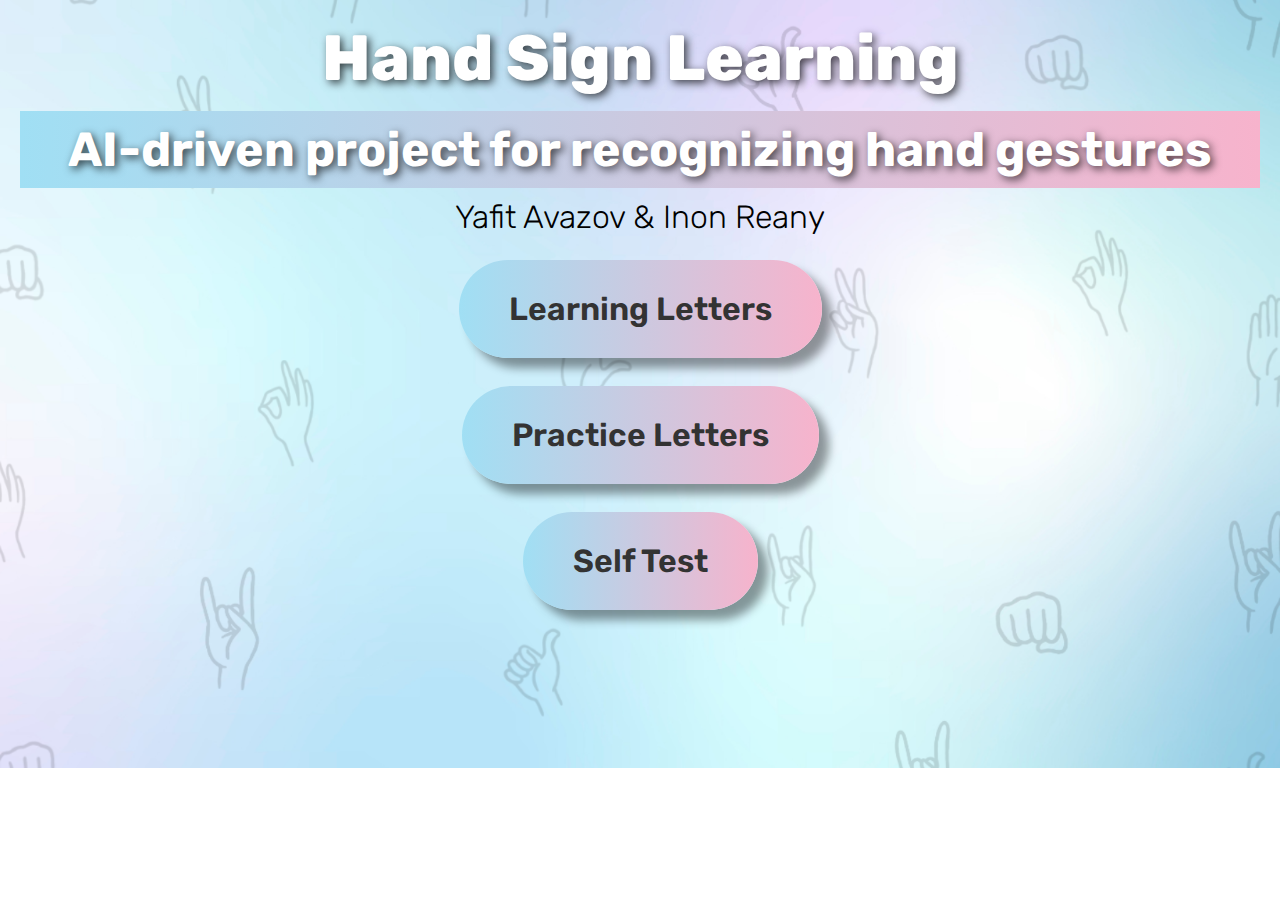
<file: templates/home.html>
<!DOCTYPE html>
<html lang="he">
<head>
    <link rel="preconnect" href="https://fonts.googleapis.com">
    <link rel="preconnect" href="https://fonts.gstatic.com" crossorigin>
    <link href="https://fonts.googleapis.com/css2?family=Rubik:ital,wght@0,300..900;1,300..900&display=swap" rel="stylesheet">
    <link rel="stylesheet" href="/static/css/home.css">
    <meta charset="UTF-8">
    <meta name="viewport" content="width=device-width, initial-scale=1.0">
    <title>זיהוי כף יד עם MediaPipe</title>
 
    
</head>
<header>Hand Sign Learning</header>
<p class="titlePage">AI-driven project for recognizing hand gestures</p>
<p class="names">Yafit Avazov & Inon Reany</p>
<body>

    <div class="container">
        <a href="/learning" class="custom-button">Learning Letters</a>
        <a href="/practicing"class="custom-button"> Practice Letters</a>
        <a href="/test" class="custom-button">  Self Test   </a>
    </div>
   
</body>

</html>
</file>
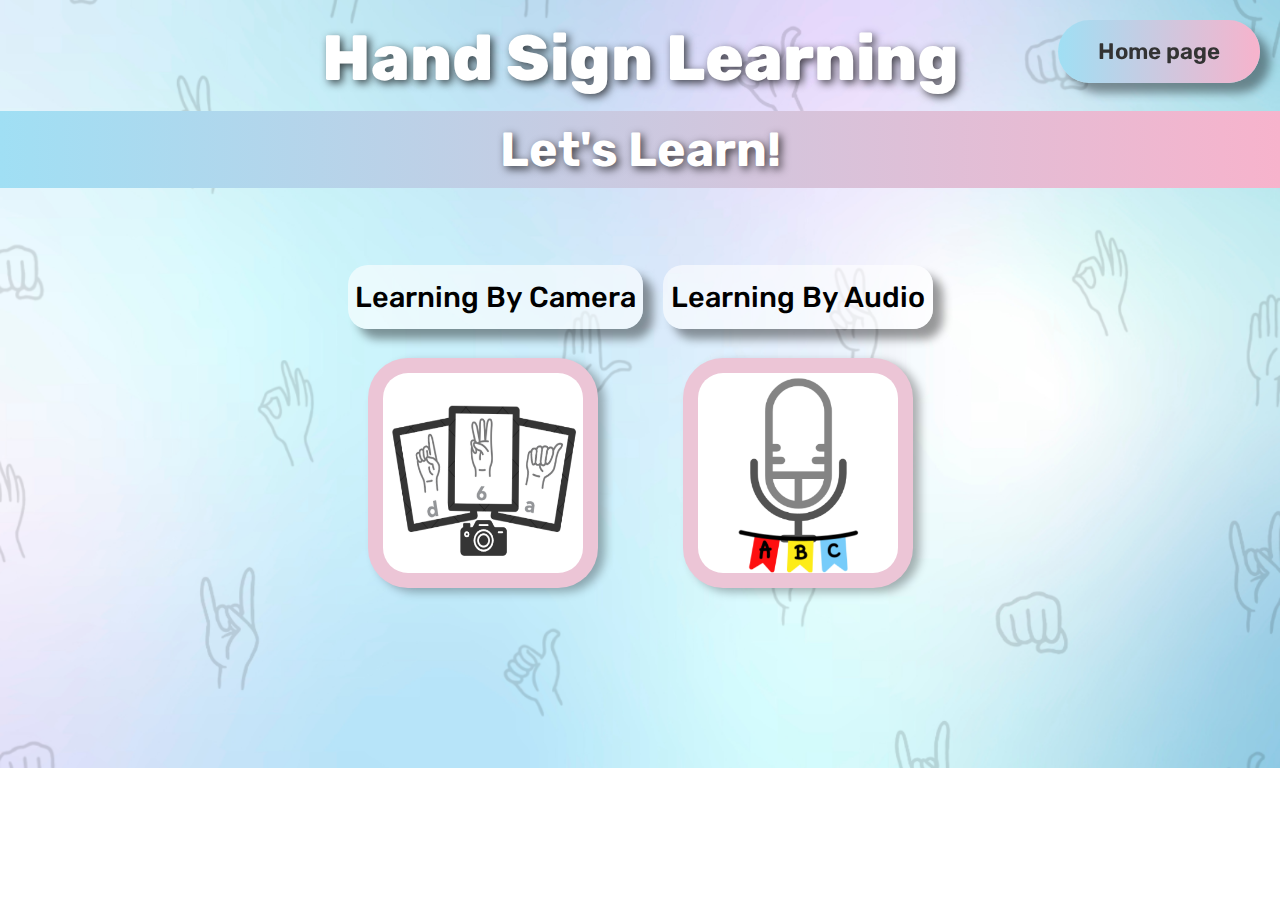
<file: templates/learning.html>
<!DOCTYPE html>
<html lang="he">
<head>
    <link rel="preconnect" href="https://fonts.googleapis.com">
    <link rel="preconnect" href="https://fonts.gstatic.com" crossorigin>
    <link href="https://fonts.googleapis.com/css2?family=Rubik:ital,wght@0,300..900;1,300..900&display=swap" rel="stylesheet">
    <link rel="stylesheet" href="/static/css/learning.css">
    <meta charset="UTF-8">
    <meta name="viewport" content="width=device-width, initial-scale=1.0">
    <title>זיהוי כף יד עם MediaPipe</title>
    
</head>
<header>Hand Sign Learning</header>

<body>
    <p class="titlePage">Let's Learn!</p>
    <a href="/" class="home-button">Home page</a>


    <div class="menue">
        <div class="container">
            <div class="box">
                <p class="title" style="background: rgba(255, 255, 255, 0.6);; border-radius: 20px;">Learning By Camera</p>
                <a href="/learning-letters" class="image-link">
                    <img class="learn" src="/static/images/letters.png" width="250px" height="250px">
                </a>
            </div>
        </div>
        <div class="container">
            <div class="box">
            <p class="title" style=" background: rgba(255, 255, 255, 0.6);; border-radius: 20px;">Learning By Audio</p>
        <a href="/voice-learning" class="image-link">
        <img class="learn" src="/static/images/mic2.png" width="250px" height="250px">
        </a>
    </div>
</div>
       </div>
   
</body>
</html>
</file>
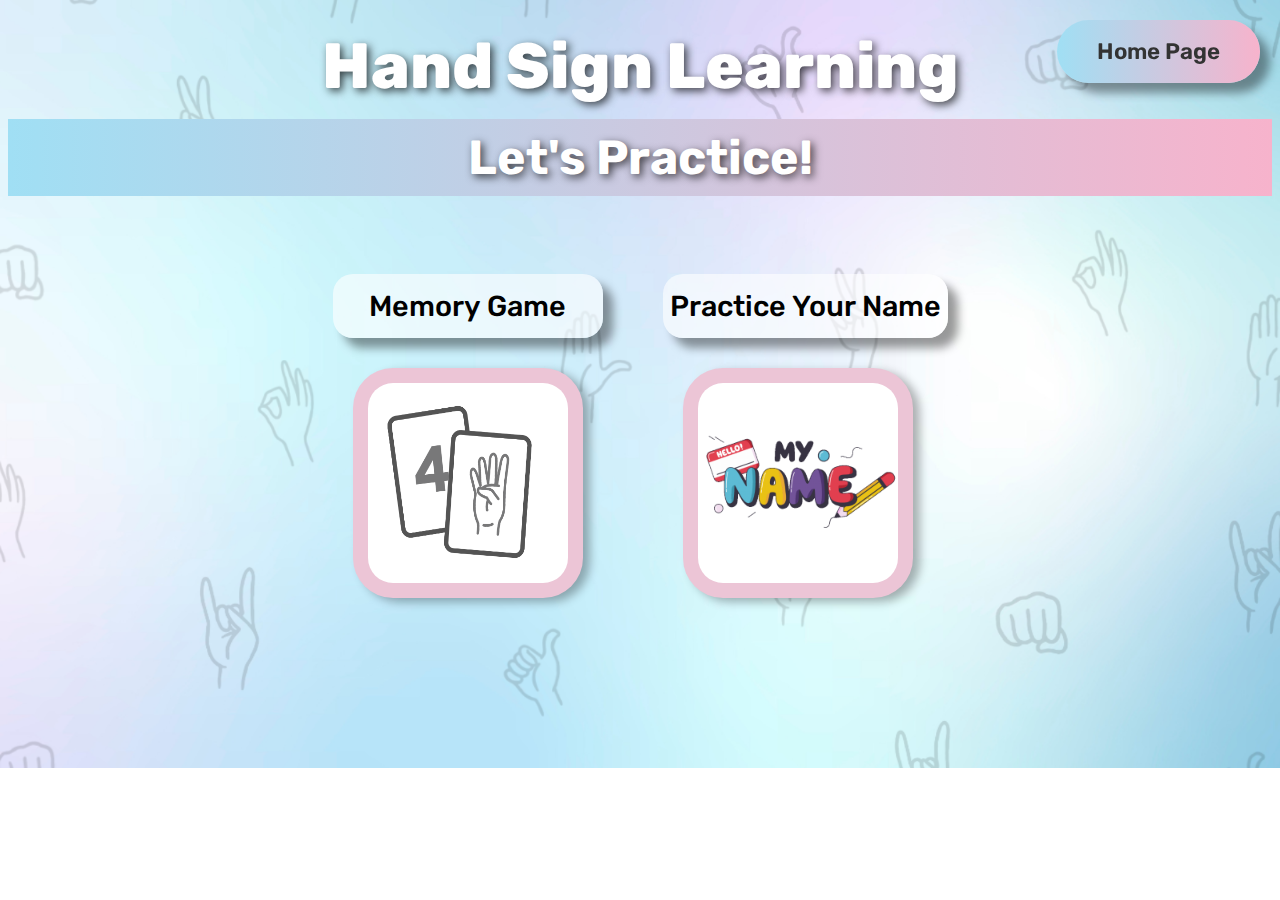
<file: templates/practice.html>
<!DOCTYPE html>
<html lang="he">
<head>
    <link rel="preconnect" href="https://fonts.googleapis.com">
    <link rel="preconnect" href="https://fonts.gstatic.com" crossorigin>
    <link href="https://fonts.googleapis.com/css2?family=Rubik:ital,wght@0,300..900;1,300..900&display=swap" rel="stylesheet">
    <link rel="stylesheet" href="/static/css/practice.css">

    <meta charset="UTF-8">
    <meta name="viewport" content="width=device-width, initial-scale=1.0">
    <title>זיהוי כף יד עם MediaPipe</title>
   
</head>
<header>Hand Sign Learning</header>

<body>
    <p class="titlePage">Let's Practice!</p>
    <a href="/" class="home-button">Home Page</a>
   
    <div class="menue">
        <div class="container">
            <div class="box">
                <p class="title" style=" border-radius: 20px;">Memory Game</p>
            <a href="/cardGame" class="image-link">
                <img class="cards" src="/static/images/card2.png " width="250px" height="250px" >
            </a>
        </div>
        </div>

        <div class="container">
            <div class="box">
                <p class="title" style=" border-radius: 20px;">Practice Your Name</p>
        <a href="/learningName" class="image-link">
        <img class="names" src="/static/images/name.png" width="250px" height="250px">
        </a>
        </div>
        </div>
   </div>
   
</body>
</html>
</file>
<file: static/css/home.css>
/* סגנונות כלליים */
 body {
    background-image: url('/static/images/background.png');
    background-size: cover;
    background-repeat: no-repeat;
    margin: 0;
}

header {
    text-align: center;
    padding-top: 20px;
    font-weight: 800;
    font-size: 5.5em;
    color: #fff;
    text-shadow: 3px 3px 8px rgba(0,0,0,0.7);
    font-family: rubik;
}

p {
    text-align: center;
    font-family: rubik;
    font-weight: 500;
    font-size: 2rem;
    margin: 10px 20px;
}

.titlePage {
    text-align: center;
    font-family: rubik;
    font-weight: 700;
    font-size: 3.5rem;
    background: linear-gradient(to right, #a0dff4, #f7b3cc);
    padding: 10px 40px;
    margin: 40px 20px 0;
    color: #ffffff;
    text-shadow: 3px 3px 8px rgba(0,0,0,0.7);
}

.names {
    text-align: center;
    font-family: rubik;
    font-weight: 200;
    font-size: 2.5em;
  
}

.custom-button {
    background: linear-gradient(to right, #a0dff4, #f7b3cc);
    border: none;
    border-radius: 60px;
    box-shadow: 10px 10px 10px rgba(0, 0, 0, 0.4);
    color: #333;
    padding: 30px 60px;
    font-size: 2.5rem;
    cursor: pointer;
    transition: all 0.3s ease;
    display: block;
    font-family: rubik;
    font-weight: 600;
    margin: 14px auto;
    text-align: center;
    text-decoration: none;
}

.custom-button:hover {
    background: linear-gradient(to right, #88d3ea, #f8a8c5);
    box-shadow: 10px 16px 16px rgba(0, 0, 0, 0.6);
}

.container {
    display: grid;
    place-items: center;
    height: 200px;
   
}

/* התאמה למסכים גדולים במיוחד */
@media (max-width: 1600px) {
    header {
        margin-bottom: -25px;
        font-size: 4em;
    }
    .titlePage {
      
        font-size: 3rem;
    }
    .home-button {
        padding: 10px 20px;
        font-size: 1rem;
    }
    .names {
        font-size: 2em;
    }
    .custom-button {
        padding: 30px 50px;
        font-size: 2rem;
    }
}

/* התאמה למכשירים בינוניים - טאבלטים */
@media (max-width: 1024px) {
    header {
        font-size: 4em;
    }
    .titlePage {
        font-size: 3rem;
    }
    .names {
        font-size: 2em;
    }
    .custom-button {
        padding: 18px 40px;
        font-size: 1.2rem;
    }
}

/* התאמה למכשירים קטנים - סמארטפונים */
@media (max-width: 768px) {
    header {
        font-size: 3em;
        padding-top: 15px;
    }
    .titlePage {
        font-size: 2.5rem;
        padding: 8px 20px;
    }
    .names {
        font-size: 1.8em;
    }
    .custom-button {
        padding: 14px 30px;
        font-size: 1rem;
    }
}

/* התאמה למכשירים קטנים מאוד - סמארטפונים קטנים */
@media (max-width: 480px) {
    header {
        font-size: 2em;
        padding-top: 10px;
    }
    .titlePage {
        font-size: 2rem;
    }
    .names {
        font-size: 1.5em;
    }
    .custom-button {
        padding: 12px 25px;
        font-size: 0.9rem;
    }
}
</file>
<file: static/css/learning.css>
body {
    background-image: url('/static/images/background.png');
    background-size: cover;
    background-repeat: no-repeat;
    margin: 0;
}

header {
    text-align: center;
    padding-top: 20px;
    font-weight: 800;
    font-size: 5.5em;
    color: #fff;
    text-shadow: 3px 3px 8px rgba(0,0,0,0.7);
    font-family: rubik;
}

/* כפתור דף הבית */
.home-button {
    position: fixed;
    top: 20px;
    right: 20px;
    background: linear-gradient(to right, #a0dff4, #f7b3cc);
    border: none;
    border-radius: 60px;
    box-shadow: 10px 10px 10px rgba(0, 0, 0, 0.4);
    color: #333;
    padding: 18px 40px;
    font-size: 1.4rem;
    cursor: pointer;
    transition: all 0.3s ease;
    font-family: rubik;
    font-weight: 600;
    text-decoration: none;
}

.home-button:hover {
    transform: scale(1.049);
}

.titlePage {
    text-align: center;
    font-family: rubik;
    font-weight: 700;
    font-size: 3.5rem;
    background: linear-gradient(to right, #a0dff4, #f7b3cc);
    padding: 10px 40px;
    margin-top: 40px;
    color: #fff;
    text-shadow: 3px 3px 8px rgba(0,0,0,0.7);
}

.menue {
    justify-content: center;
    display: flex;
    flex-wrap: wrap;
    gap: 20px;
    margin-top: 20px;
}

.learn {
    margin: 0 20px;
    padding: 15px;
    background-color: rgb(236, 197, 214);
    border-radius: 40px;
    box-shadow: 7px 4px 10px rgba(0, 0, 0, 0.3);
    transition: transform 0.3s;
}

.title {
    text-align: center;
    padding: 7px;
    font-family: rubik;
    font-weight: 500;
    font-size: 1.8rem;
    box-shadow: 10px 10px 10px rgba(0, 0, 0, 0.4);
    height: 50px;
    display: flex;
    justify-content: center;
    align-items: center;
    background: rgba(255, 255, 255, 0.6);
    border-radius: 20px;
}

.image-link {
    display: inline-block;
}

.image-link img:hover {
    transform: scale(1.05);
}

.container {
    display: flex;
    flex-direction: column;
    align-items: center;
    justify-content: center;
}

/* התאמה למכשירים בינוניים - טאבלטים */
@media (max-width: 1600px) {
    header {
        font-size: 4em;
        margin-bottom: -25px;
    }
    .titlePage {
        font-size: 3rem;
    }
   
    .learn {
        width: 200px;
        height: 200px;
    }
}

/* התאמה למכשירים קטנים - סמארטפונים */
@media (max-width: 768px) {
    header {
        font-size: 3em;
        padding-top: 15px;
    }
    .titlePage {
        font-size: 2.5rem;
        padding: 8px 20px;
    }
    .home-button {
        padding: 8px 16px;
        font-size: 0.9rem;
        top: 15px;
        right: 15px;
    }
    .learn {
        width: 150px;
        height: 150px;
        padding: 10px;
    }
    .title {
        font-size: 1.5rem;
        height: 40px;
    }
}

/* התאמה למכשירים קטנים מאוד - סמארטפונים קטנים */
@media (max-width: 480px) {
    header {
        font-size: 2em;
        padding-top: 10px;
    }
    .titlePage {
        font-size: 2rem;
    }
    .home-button {
        padding: 6px 10px;
        font-size: 0.8rem;
    }
    .learn {
        width: 120px;
        height: 120px;
        padding: 8px;
    }
    .title {
        font-size: 1.2rem;
        height: 30px;
    }
}
</file>
<file: static/css/practice.css>
body {
    background-image: url('/static/images/background.png');
    background-size: 100%;
    background-repeat: no-repeat;
}

header {
    text-align: center;
    padding-top: 20px;
    font-weight: 800;
    font-size: 5.5em;
    color: #fff;
    text-shadow: 3px 3px 8px rgba(0,0,0,0.7);
    font-family: rubik;
}

p {
    text-align: center;
    font-family: rubik;
    font-weight: 500;
    font-size: 2rem;
}

/* כפתור דף הבית */
.home-button {
    position: fixed;
    top: 20px;
    right: 20px;
    background: linear-gradient(to right, #a0dff4, #f7b3cc);
    border: none;
    border-radius: 60px;
    box-shadow: 10px 10px 10px rgba(0, 0, 0, 0.4);
    color: #333;
    padding: 18px 40px;
    font-size: 1.4rem;
    cursor: pointer;
    transition: all 0.3s ease;
    font-family: rubik;
    font-weight: 600;
    text-decoration: none;
}

.home-button:hover {
    transform: scale(1.049);
}

.titlePage {
    text-align: center;
    font-family: rubik;
    font-weight: 700;
    font-size: 3.5rem;
    background: linear-gradient(to right, #a0dff4, #f7b3cc);
    padding: 10px 40px;
    margin-top: 40px;
    color: #fff;
    text-shadow: 3px 3px 8px rgba(0,0,0,0.7);
}

.menue {
    justify-content: center;
    display: flex;
}

.cards, .names {
    margin: 0 50px; /* רווח אופקי בין התמונות */
    padding: 15px;
    background-color: rgb(236, 197, 214);
    border-radius: 40px;
    box-shadow: 7px 4px 10px rgba(0, 0, 0, 0.3);
}

.title {
    text-align: center; /* מרכז את הכותרת */
    margin: 30px; /* מסיר רווחים מהכותרת */
    padding: 7px; /* מוסיף רווח מתחת לכותרת */
    margin-bottom: 30px;
    font-family: rubik;
    font-weight: 500;
    font-size: 1.8rem;
    box-shadow: 10px 10px 10px rgba(0, 0, 0, 0.4);
    height: 50px;
    display: flex;
    justify-content: center;
    align-items: center;
    background-color: rgba(255, 255, 255, 0.6);
}

.image-link {
    display: inline-block; /* מאפשר לתמונה להיות קישור */
}

.image-link img {
    transition: transform 0.3s; /* אפקט של הגדלה כשעוברים מעל התמונה */
    cursor: pointer; /* משנה את הסמן ליד כשעוברים מעל התמונה */
}

.image-link img:hover {
    transform: scale(1.05); /* מגדיל את התמונה מעט כשעוברים מעליה */
}

.container {
    display: flex;
    flex-direction: column;
    align-items: center;
    justify-content: center;
}

/* התאמה למכשירים בינוניים - טאבלטים */
@media (max-width: 1600px) {
    header {
        font-size: 4em;
        margin-bottom: -25px;
    }
    .titlePage {
        font-size: 3rem;
    }
    .cards, .names {
        width: 200px;
        height: 200px;
    }
}

/* התאמה למכשירים קטנים - סמארטפונים */
@media (max-width: 768px) {
    header {
        font-size: 3em;
        padding-top: 15px;
    }
    .titlePage {
        font-size: 2.5rem;
        padding: 8px 20px;
    }
    .home-button {
        padding: 8px 16px;
        font-size: 0.9rem;
        top: 15px;
        right: 15px;
    }
    .cards, .names {
        width: 150px;
        height: 150px;
        padding: 10px;
    }
    .title {
        font-size: 1.5rem;
        height: 40px;
    }
}

/* התאמה למכשירים קטנים מאוד - סמארטפונים קטנים */
@media (max-width: 480px) {
    header {
        font-size: 2em;
        padding-top: 10px;
    }
    .titlePage {
        font-size: 2rem;
    }
    .home-button {
        padding: 6px 10px;
        font-size: 0.8rem;
    }
    .cards, .names {
        width: 120px;
        height: 120px;
        padding: 8px;
    }
    .title {
        font-size: 1.2rem;
        height: 30px;
    }
}
</file>
